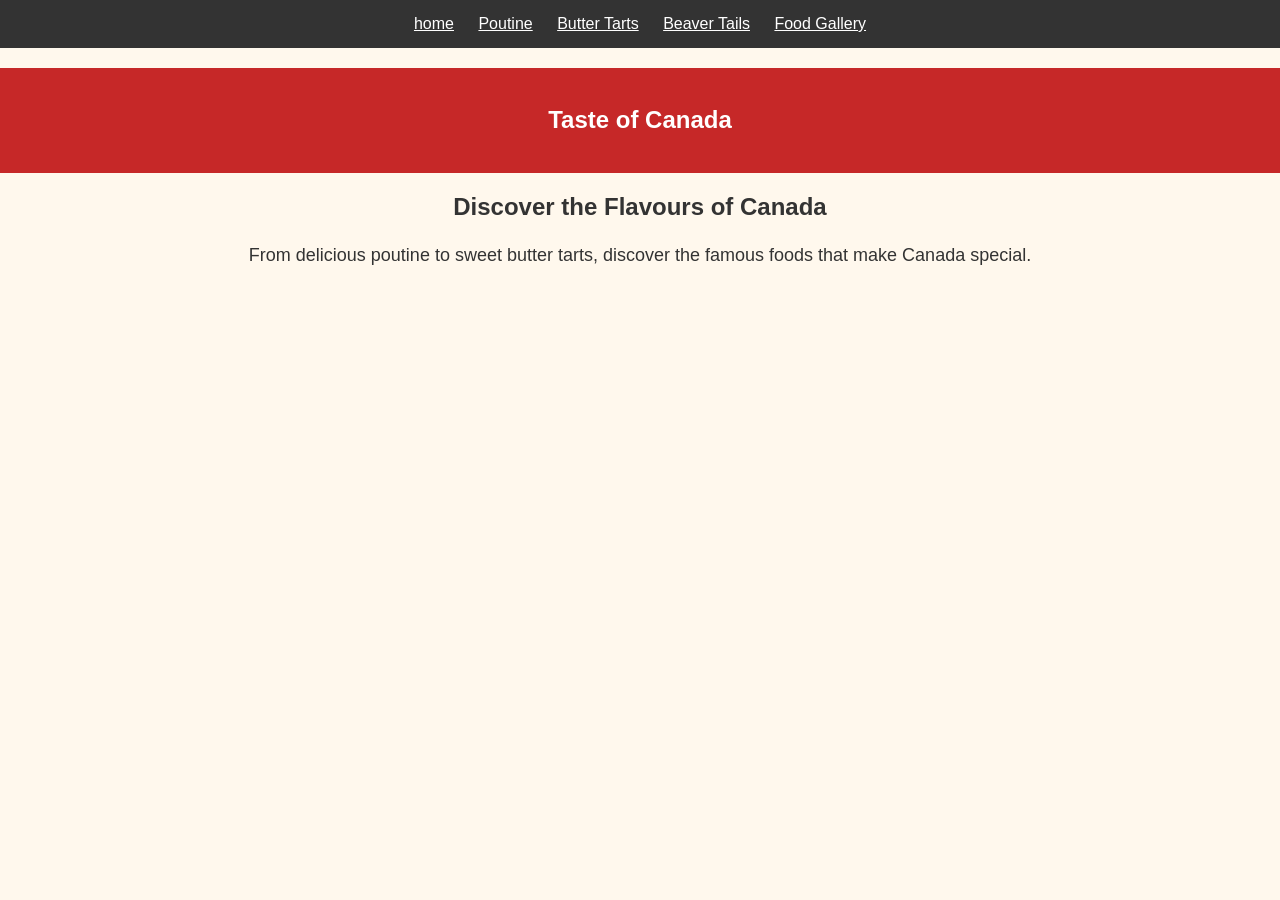
<file: index.html>
<!DOCTYPE html>
<html>
    <head>
        <title>Taste of Canada</title>
        <link rel="stylesheet" href="stylesheet.css"> 

    </head>
    <body>
        <nav>
            <a href="index.html">home</a>
            <a href="poutine.html">Poutine</a>
            <a href="butter-tarts.html">Butter Tarts</a>
            <a href="BeaverTails.html">Beaver Tails</a>
            <a href="gallery.html">Food Gallery</a>
        </nav>
        <section class="something">
            <div class="otherthing">
                <h1>Taste of Canada</h1>
                <h2>Discover the Flavours of Canada</h2>
                <p>
                From delicious poutine to sweet butter tarts,
                discover the famous foods that make Canada special.
                </p>
            </div>
    </section>
            <style>
            body {
                background-image: url('https://cdn.britannica.com/68/7068-004-7848FEB4/Flag-Canada.jpg');
                background-repeat: no-repeat;
                background-size: cover;
                background-attachment: fixed;
            }
        </style>
    </body>
</html>
</file>
<file: stylesheet.css>
body {
    background-color: #fff8ed;
    color: #333333;
    font-family: Arial, sans-serif;
    margin: 0;
    text-align: center;
}
h1 {
    background-color: #c62828;
    color: white;
    padding: 3%;
}
h2 {
    color: #333333;
}
h4 {
    color: #333333;
    padding: 10px;
}
p {
    font-size: 18px;
    line-height: 1.6;
}
img {
    max-width: 90%;
    height: auto;
    border-radius: 10px;
    transition: transform 0.3s;
}
img:hover {
    transform: scale(1.05);
}
nav {
    background-color: #333333;
    padding: 15px;
}
nav a {
    color: white;
    margin: 10px;
}
nav a:hover {
    color: #ffcc80;
}
.home-title {
    background-color: #fff8ed;
    color: black;
    padding: 1px;
}
.poutine-container {
    display: flex;
    align-items: center;
    gap: 40px;
    padding: 30px;
}
.poutine-text {
    flex: 1;
    text-align: left;
}
.poutine-picture {
    flex: 1;
    padding: 5px;
}
.poutine-picture img {
    width: 100%;
    height: auto;
    border-radius: 10px;
}
.poutine-banner {
    background-size: cover;
    height: 30px;
    display: flex;
    justify-content: center;
    color: white;
}
.gallery-intro {
    padding: 50px 20px;
    color: #444444;
    font-size: 18px;
}
.gallery {
    display: flex;
    justify-content: center;
    gap: 25px;
    padding: 40px 20px;
    background-color: #fff8ed;
}
.gallery-item {
    width: 28px;
    min-width: 230px;
    background-color: white;
    padding: 15px;
}
</file>
